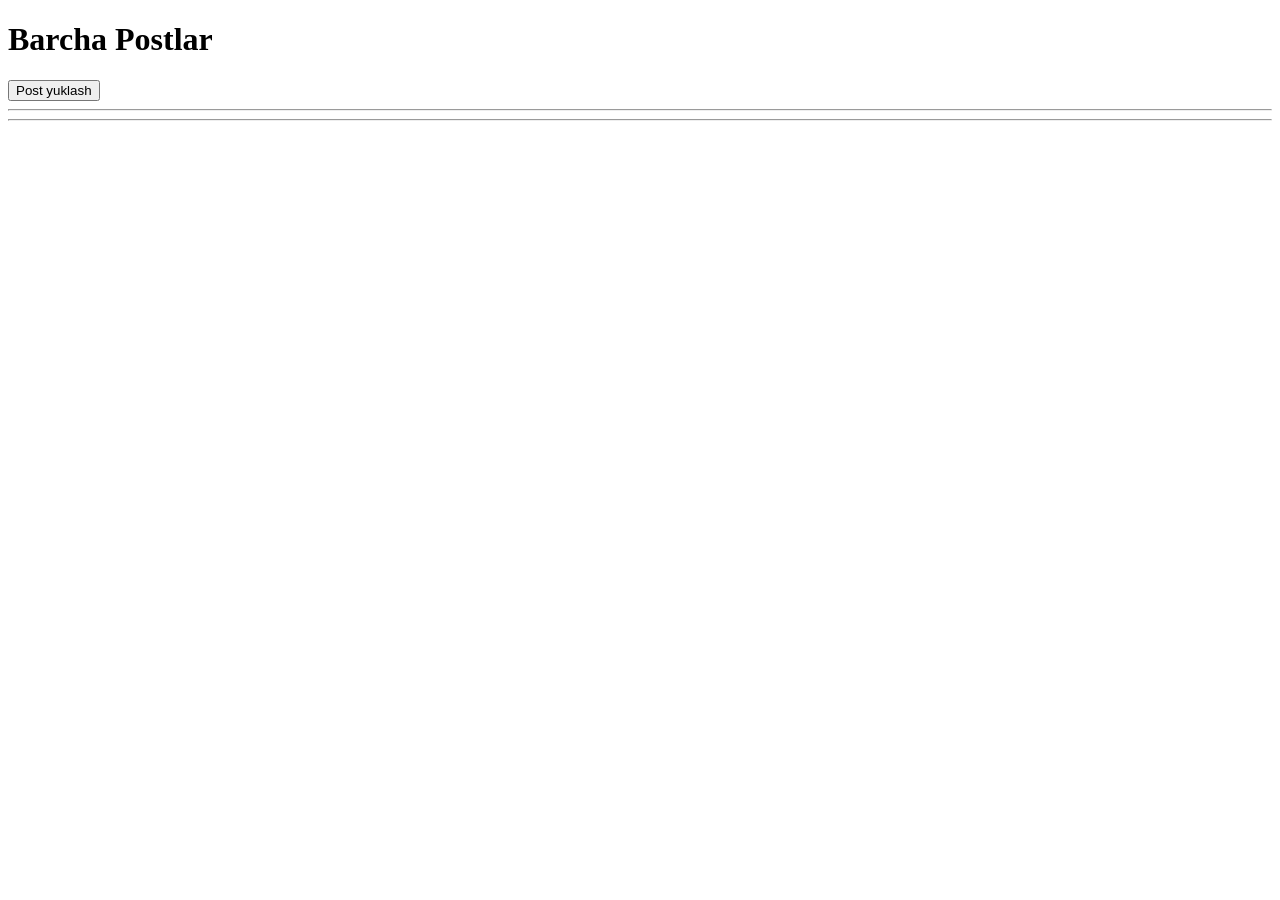
<file: js/index.html>
<!doctype html>
<html lang="en">
  <head>
    <meta charset="UTF-8" />
    <meta name="viewport" content="width=device-width, initial-scale=1.0" />
    <title>Document</title>
  </head>

  <body>
    <!-- <form>
      <label for="author">Author</label>
      <br />
      <input type="text" id="author" class="author" />
      <br />
      <br />
      <label for="title">Title</label>
      <br />
      <input type="text" id="title" class="title" />
      <br />
      <br />
      <label for="content">Content</label>
      <br />
      <textarea id="content" class="content"></textarea>
      <br />
      <br />
      <button class="btn_post">POST</button>
      <button class="btn_delate">DELETE</button>
    </form> -->

    <h1>Barcha Postlar</h1>
    <button class="btn_get">Post yuklash</button>
    <hr />
    <hr />
    <div id="postlar"></div>

    <script src="index.js"></script>
  </body>
</html>
</file>
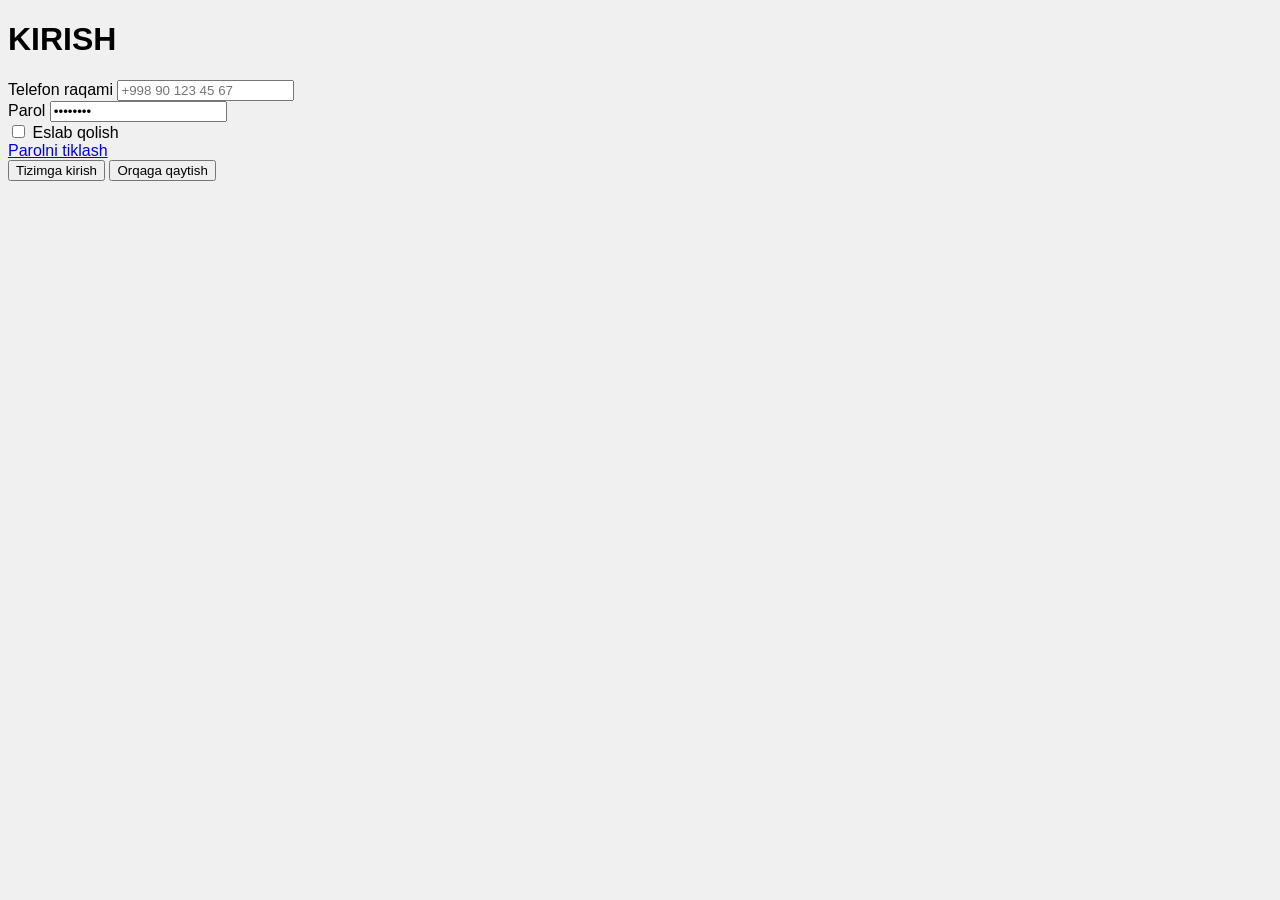
<file: js/mashq.html>
<!doctype html>
<html lang="uz">
  <head>
    <meta charset="UTF-8" />
    <meta name="viewport" content="width=device-width, initial-scale=1.0" />
    <title>Kirish Sahifasi</title>
    <link rel="stylesheet" href="mashq.css" />
  </head>
  <body>
    <div class="login-container">
      <h1 class="main-title">KIRISH</h1>

      <div class="glass-card">
        <form>
          <div class="input-group">
            <label>Telefon raqami</label>
            <input type="text" placeholder="+998 90 123 45 67" />
          </div>

          <div class="input-group">
            <label>Parol</label>
            <input type="password" value="12345678" placeholder="••••••••" />
          </div>

          <div class="flex-row">
            <div class="checkbox-group">
              <input type="checkbox" id="remember" />
              <label for="remember">Eslab qolish</label>
            </div>
            <a href="#" class="forgot-link">Parolni tiklash</a>
          </div>

          <div class="button-group">
            <button type="submit" class="btn-login">Tizimga kirish</button>
            <button type="button" class="btn-back">Orqaga qaytish</button>
          </div>
        </form>
      </div>
    </div>
  </body>
</html>
</file>
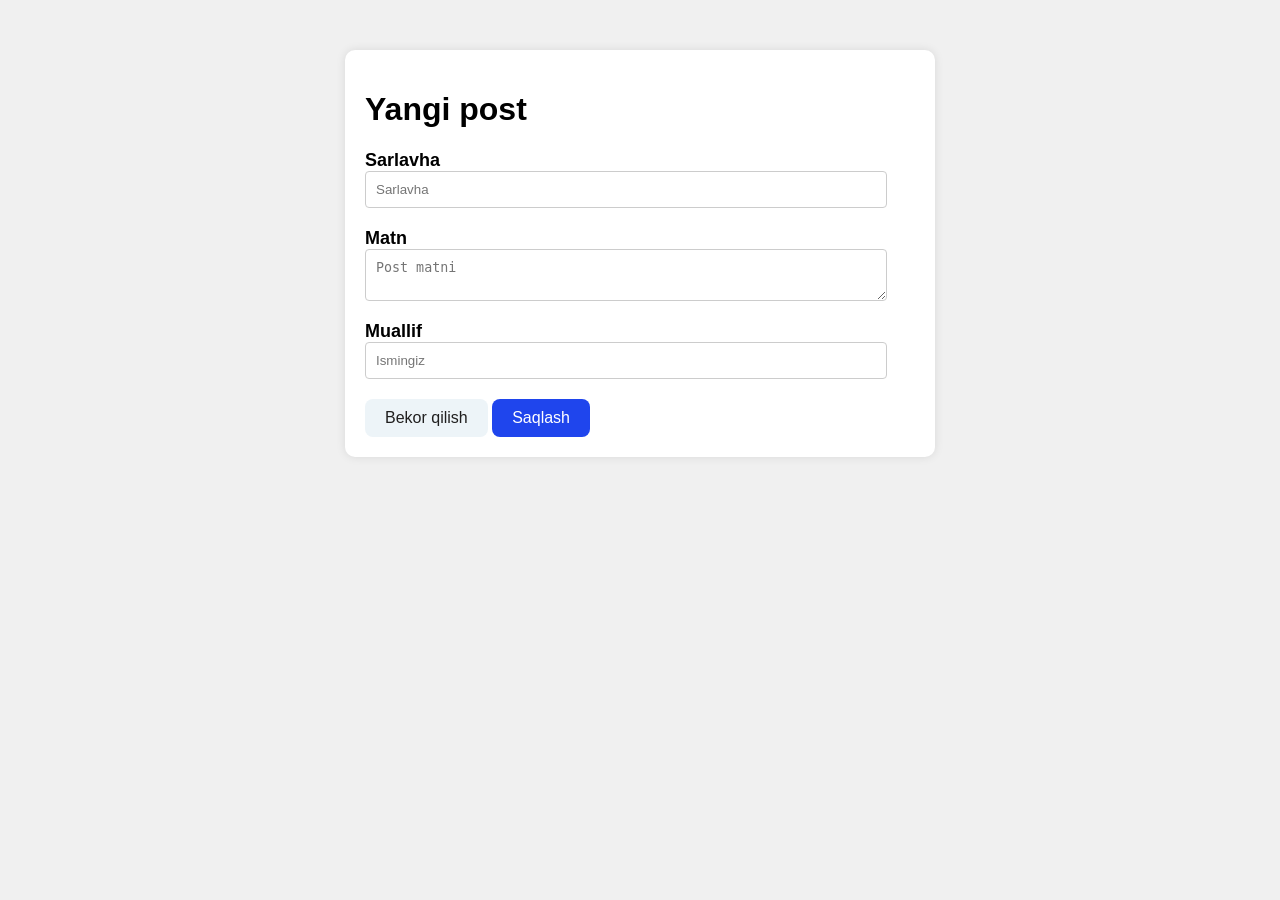
<file: js/xixixiii.html>
<!doctype html>
<html lang="en">
  <head>
    <meta charset="UTF-8" />
    <meta name="viewport" content="width=device-width, initial-scale=1.0" />
    <title>Document</title>
  </head>
  <link rel="stylesheet" href="mashq.css" />
  <body>
    <div class="postlar"></div>
    <div class="container">
      <h1>Yangi post</h1>
      <b class="sarlavha">Sarlavha</b>
      <input type="text" class="title" placeholder="Sarlavha" />
      <b class="matn">Matn</b>
      <textarea class="content" placeholder="Post matni"></textarea>
      <b class="muallif">Muallif</b>
      <input type="text" class="author" placeholder="Ismingiz" />
      <submit class="cancel">Bekor qilish</submit>
      <submit class="save">Saqlash</submit>
    </div>

    <script src="script.js"></script>
  </body>
</html>
</file>
<file: js/mashq.css>
body {
  background-color: #f0f0f0;
  font-family: Arial, sans-serif;
}

.container {
  width: 550px;
  height: auto;
  border-radius: 10px;
  margin: 50px auto;
  background-color: #fff;
  padding: 20px;
  box-shadow: 0 0 10px rgba(0, 0, 0, 0.1);
}
h1 {
  color: black;
}
.sarlavha {
  color: black;
  font-size: 18px;
  margin-bottom: 5px;
}
.matn {
  color: black;
  font-size: 18px;
  margin-top: 20px;
  margin-bottom: 5px;
}
.muallif {
  color: black;
  font-size: 18px;
  margin-top: 20px;
  margin-bottom: 5px;
}
.title {
  display: block;
  width: 500px;
  padding: 10px;
  margin-bottom: 20px;
  border: 1px solid #ccc;
  border-radius: 4px;
}
.content {
  display: block;
  width: 500px;
  padding: 10px;
  margin-bottom: 20px;
  border: 1px solid #ccc;
  border-radius: 4px;
  resize: vertical;
}
.author {
  display: block;
  width: 500px;
  padding: 10px;
  margin-bottom: 20px;
  border: 1px solid #ccc;
  border-radius: 4px;
}
.cancel {
  display: inline-block;
  background-color: #edf4f8;
  color: rgb(32, 31, 31);
  padding: 10px 20px;
  border: none;
  border-radius: 8px;
}
.save {
  display: inline-block;
  background-color: #1f45ed;
  color: white;
  padding: 10px 20px;
  border: none;
  border-radius: 8px;
  cursor: pointer;
}
.submits {
  display: flex;
  justify-content: flex-end;
  gap: 10px;
}
</file>
